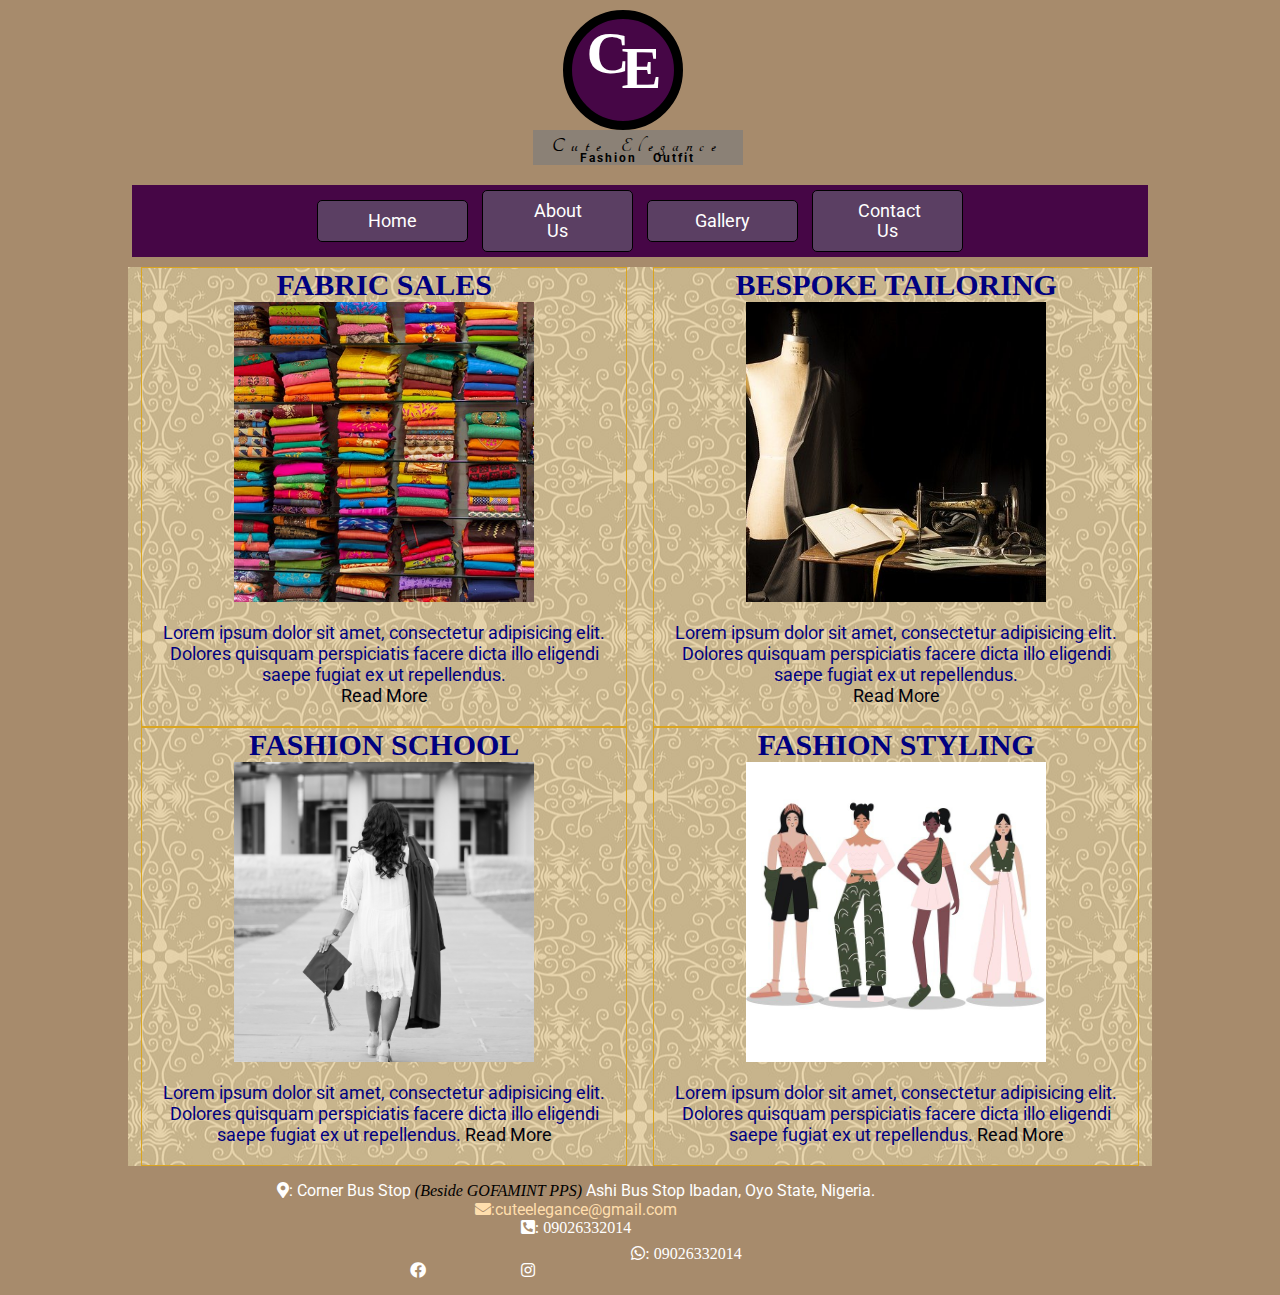
<file: index.html>
<!DOCTYPE html>
<html lang="en">
  <head>
    <meta charset="UTF-8" />
    <meta http-equiv="X-UA-Compatible" content="IE=edge" />
    <meta name="viewport" content="width=device-width, initial-scale=1.0" />
    <link rel="preconnect" href="https://fonts.googleapis.com" />
    <link rel="preconnect" href="https://fonts.gstatic.com" crossorigin />
    <link
      href="https://fonts.googleapis.com/css2?family=Elsie&family=Roboto:wght@100&family=Tangerine&display=swap"
      rel="stylesheet"
    />
    <link rel="stylesheet" href="fontawesome-free-5.15.4-web/css/all.css" />
    <link rel="stylesheet" href="css/style.css" />
    <title>Cute Elegance</title>
  </head>

  <body>
    <div class="topnav">
      <div class="wrapper">
        <div class="outer">
          <div class="alpha">
            <p class="one">C</p>
            <p class="two">E</p>
          </div>
        </div>
        <div class="name-wrapper">
          <div class="border">
            <p class="three">Cute Elegance</p>
            <p class="four">Fashion Outfit</p>
          </div>
        </div>
      </div>
      <div id="links1">
        <div class="links"><a href="index.html">Home</a></div>
        <div class="links"><a href="about.html">About Us</a></div>
        <div class="links"><a href="#">Gallery</a></div>
        <div class="links"><a href="#">Contact Us</a></div>
      </div>
    </div>
    <div class="middlesect">
      <div class="tiles">
        <div class="tile-title">
          <h2>FABRIC SALES</h2>
        </div>
        <div class="tile-img">
          <img src="images/fabric6.jpg" alt="fabric sales" />
        </div>
        <div class="tile-link">
          <p>
            Lorem ipsum dolor sit amet, consectetur adipisicing elit. Dolores
            quisquam perspiciatis facere dicta illo eligendi saepe fugiat ex ut
            repellendus. <br />
            <a href="">Read More</a>
          </p>
        </div>
      </div>
      <div class="tiles">
        <div class="tile-title">
          <h2>BESPOKE TAILORING</h2>
        </div>
        <div class="tile-img">
          <img src="images/school1.jpg" alt="bespoke tailoring" />
        </div>

        <div class="tile-link">
          <p>
            Lorem ipsum dolor sit amet, consectetur adipisicing elit. Dolores
            quisquam perspiciatis facere dicta illo eligendi saepe fugiat ex ut
            repellendus. <br />
            <a href="">Read More</a>
          </p>
        </div>
      </div>
      <div class="tiles">
        <div class="tile-title">
          <h2>FASHION SCHOOL</h2>
        </div>
        <div class="tile-img">
          <img src="images/grad1.jpg" alt="fashion school" />
        </div>

        <div class="tile-link">
          <p>
            Lorem ipsum dolor sit amet, consectetur adipisicing elit. Dolores
            quisquam perspiciatis facere dicta illo eligendi saepe fugiat ex ut
            repellendus. <a href="">Read More</a> <br />
          </p>
        </div>
      </div>
      <div class="tiles">
        <div class="tile-title">
          <h2>FASHION STYLING</h2>
        </div>
        <div class="tile-img">
          <img src="images/styling2.jpg" alt="fashion styling" />
        </div>

        <div class="tile-link">
          <p>
            Lorem ipsum dolor sit amet, consectetur adipisicing elit. Dolores
            quisquam perspiciatis facere dicta illo eligendi saepe fugiat ex ut
            repellendus. <a href="">Read More</a> <br />
          </p>
        </div>
      </div>
    </div>

    <div class="footer">
      <div class="address">
        <p>
          <i class="fas fa-map-marker-alt"></i>: Corner Bus Stop
          <em>(Beside GOFAMINT PPS)</em> Ashi Bus Stop Ibadan, Oyo State,
          Nigeria.
        </p>
      </div>
      <div class="email">
        <a href="cuteelegance@yahoo.com"
          ><i class="fas fa-envelope"></i>:cuteelegance@gmail.com</a
        >
      </div>
      <div class="phone">
        <p><i class="fas fa-phone-square-alt"></i>: 09026332014</p>
      </div>

      <div class="socials">
        <div class="if">
          <a href=""><i class="fab fa-facebook"></i></a>
        </div>
        <div class="if">
          <a href="https://instagram.com/tifeallen?utm_medium=copy_link"
            ><i class="fab fa-instagram"></i
          ></a>
        </div>
        <div class="whatsapp">
          <p><i class="fab fa-whatsapp"></i>: 09026332014</p>
        </div>
      </div>
    </div>
  </body>
</html>
</file>
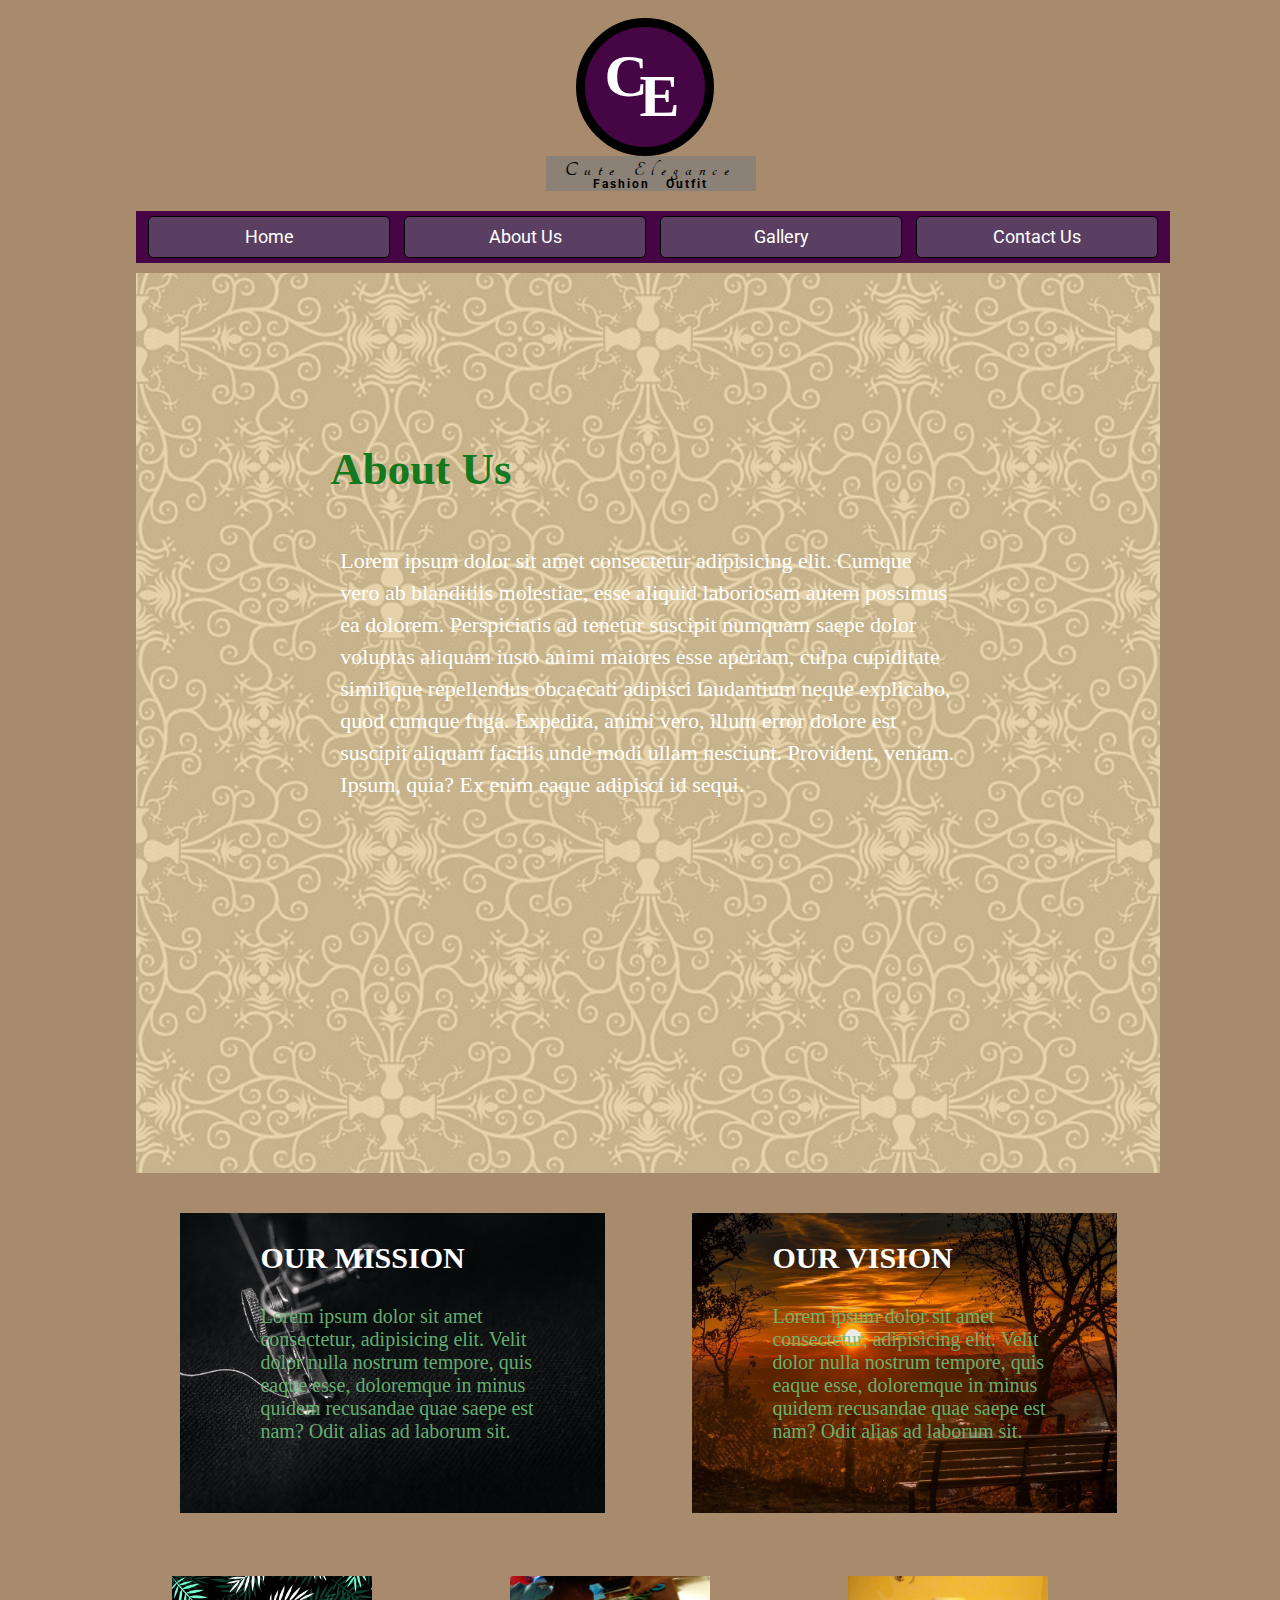
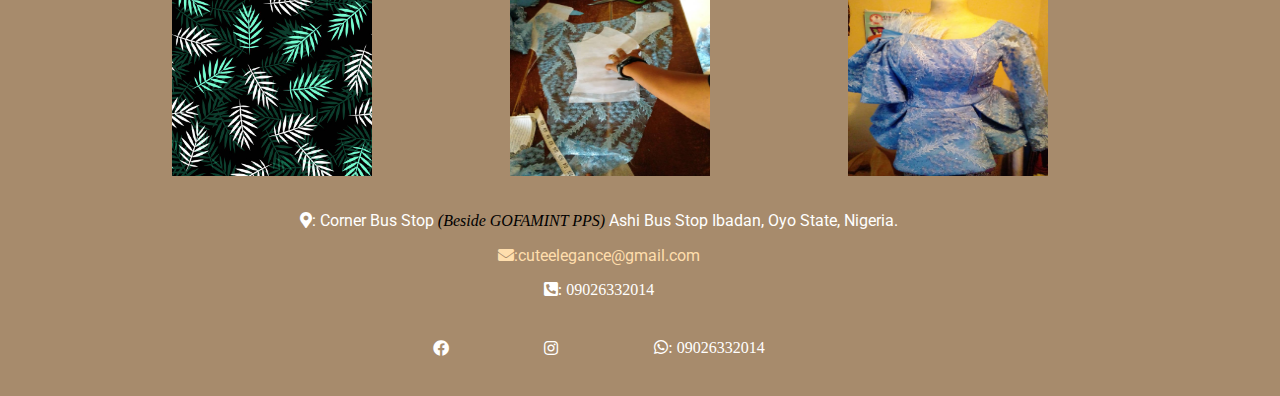
<file: about.html>
<!DOCTYPE html>
<html lang="en">
  <head>
    <meta charset="UTF-8" />
    <meta http-equiv="X-UA-Compatible" content="IE=edge" />
    <meta name="viewport" content="width=device-width, initial-scale=1.0" />
    <link rel="preconnect" href="https://fonts.googleapis.com" />
    <link rel="preconnect" href="https://fonts.gstatic.com" crossorigin />
    <link
      href="https://fonts.googleapis.com/css2?family=Elsie&family=Roboto:wght@100&family=Tangerine&display=swap"
      rel="stylesheet"
    />
    <link rel="stylesheet" href="fontawesome-free-5.15.4-web/css/all.css" />
    <link rel="stylesheet" href="css/about.css" />
    <title>About/Cute Elegance</title>
  </head>

  <body>
    <div class="topnav">
      <div class="wrapper">
        <div class="outer">
          <div class="alpha">
            <p class="one">C</p>
            <p class="two">E</p>
          </div>
        </div>
        <div class="name-wrapper">
          <div class="border">
            <p class="three">Cute Elegance</p>
            <p class="four">Fashion Outfit</p>
          </div>
        </div>
      </div>
      <div id="links1">
        <div class="links"><a href="index.html">Home</a></div>
        <div class="links"><a href="#">About Us</a></div>
        <div class="links"><a href="#">Gallery</a></div>
        <div class="links"><a href="#">Contact Us</a></div>
      </div>
    </div>

    <div class="about-mid">
      <div class="main">
        <div class="background">
          <img src="images/fabric2.jpg" alt="background image" />
        </div>
        <div class="writeup">
          <div>
            <h1>About Us</h1>
          </div>
          <div>
            <p>
              Lorem ipsum dolor sit amet consectetur adipisicing elit. Cumque
              vero ab blanditiis molestiae, esse aliquid laboriosam autem
              possimus ea dolorem. Perspiciatis ad tenetur suscipit numquam
              saepe dolor voluptas aliquam iusto animi maiores esse aperiam,
              culpa cupiditate similique repellendus obcaecati adipisci
              laudantium neque explicabo, quod cumque fuga. Expedita, animi
              vero, illum error dolore est suscipit aliquam facilis unde modi
              ullam nesciunt. Provident, veniam. Ipsum, quia? Ex enim eaque
              adipisci id sequi.
            </p>
          </div>
        </div>
      </div>
      <div class="values">
        <div class="vismis">
          <div class="image">
            <img
              src="images/vision2.jpg"
              alt=" a background image of a lighthouse"
            />
          </div>
          <div class="writeup">
            <div>
              <h2>OUR VISION</h2>
            </div>
            <div>
              <p>
                Lorem ipsum dolor sit amet consectetur, adipisicing elit. Velit
                dolor nulla nostrum tempore, quis eaque esse, doloremque in
                minus quidem recusandae quae saepe est nam? Odit alias ad
                laborum sit.
              </p>
            </div>
          </div>
        </div>
        <div class="vismis">
          <div class="image">
            <img src="images/machine1.jpg" alt="an image of a sewing machine" />
          </div>
          <div class="writeup">
            <div>
              <h2>OUR MISSION</h2>
            </div>
            <div>
              <p>
                Lorem ipsum dolor sit amet consectetur, adipisicing elit. Velit
                dolor nulla nostrum tempore, quis eaque esse, doloremque in
                minus quidem recusandae quae saepe est nam? Odit alias ad
                laborum sit.
              </p>
            </div>
          </div>
        </div>
      </div>
      <div class="bottom-pics">
        <div class="images">
          <img src="images/fabric1.jpg" alt="image of fabric from our stock" />
        </div>
        <div class="images">
          <img src="images/sch4.jpeg" alt="picture from our training school" />
        </div>
        <div class="images">
          <img
            src="images/design1.jpeg"
            alt="picture of WIP for a client's dress"
          />
        </div>
      </div>
    </div>

    <div class="footer">
      <div class="address">
        <p>
          <i class="fas fa-map-marker-alt"></i>: Corner Bus Stop
          <em>(Beside GOFAMINT PPS)</em> Ashi Bus Stop Ibadan, Oyo State,
          Nigeria.
        </p>
      </div>
      <div class="email">
        <a href="cuteelegance@yahoo.com"
          ><i class="fas fa-envelope"></i>:cuteelegance@gmail.com</a
        >
      </div>
      <div class="phone">
        <p><i class="fas fa-phone-square-alt"></i>: 09026332014</p>
      </div>

      <div class="socials">
        <div class="if">
          <a href=""><i class="fab fa-facebook"></i></a>
        </div>
        <div class="if">
          <a href="https://instagram.com/tifeallen?utm_medium=copy_link"
            ><i class="fab fa-instagram"></i
          ></a>
        </div>
        <div class="whatsapp">
          <p><i class="fab fa-whatsapp"></i>: 09026332014</p>
        </div>
      </div>
    </div>
  </body>
</html>
</file>
<file: css/style.css>
* {
  margin: 0;
  padding: 0;
  box-sizing: border-box;
}

body {
  width: 100%;
  background-color: rgb(167, 139, 108);
  box-sizing: border-box;
  overflow-x: hidden;
}

.topnav {
  width: 100%;
  height: auto;
  display: flex;
  flex-direction: row;
  align-items: center;
  justify-content: space-between;
  text-align: right;
  padding: 10px 5px;
}

@media screen and (min-width: 641px) and (max-width: 1007px) {
  .topnav {
    width: 100%;
    height: auto;
    display: flex;
    flex-direction: row-reverse;
    align-items: center;
    justify-content: space-between;
    text-align: left;
    padding: 10px 5px;
  }
}

@media screen and (min-width: 1008px) {
  .topnav {
    display: flex;
    flex-direction: column;
    align-items: center;
    justify-content: center;
    text-align: center;
  }
}

.topnav .wrapper {
  flex: 50%;
  margin-left: -5px;
}

@media screen and (min-width: 641px) and (max-width: 1007px) {
  .topnav .wrapper {
    flex: 22%;
    margin-left: 15px;
  }
}

@media screen and (min-width: 1008px) {
  .topnav .wrapper {
    flex: 70%;
  }
}

.topnav .wrapper .outer {
  width: 100%;
  height: 100%;
  background-color: transparent;
  padding-left: 30px;
}

.topnav .wrapper .outer .alpha {
  width: 120px;
  height: 120px;
  border: 9px solid black;
  border-radius: 50%;
  position: relative;
  background-color: rgb(70, 6, 70);
}

.topnav .wrapper .outer .alpha .one {
  font-size: 60px;
  font-weight: bolder;
  font-family: "Elsie Swash Caps", cursive;
  color: white;
  position: absolute;
  top: 0;
  left: 15px;
}

.topnav .wrapper .outer .alpha .two {
  font-size: 60px;
  font-weight: bolder;
  font-family: "Elsie Swash Caps", cursive;
  color: white;
  position: absolute;
  top: 15px;
  left: 50px;
}

.topnav .wrapper .name-wrapper {
  width: 100%;
  background-color: transparent;
}

.topnav .wrapper .name-wrapper .border {
  width: 210px;
  height: 35px;
  background-color: rgba(111, 119, 128, 0.5);
  position: relative;
  display: flex;
  align-items: center;
  justify-content: center;
}
.topnav .wrapper .name-wrapper .border .three {
  font-size: 20px;
  font-weight: bolder;
  font-family: "Tangerine", cursive;
  color: black;
  position: absolute;
  top: 3.5px;
  word-spacing: 0.2rem;
  letter-spacing: 7px;
}

.topnav .wrapper .name-wrapper .border .four {
  font-size: 12px;
  font-weight: bolder;
  font-family: "Roboto", sans-serif;
  color: black;
  position: absolute;
  top: 21px;
  word-spacing: 0.7rem;
  letter-spacing: 2px;
}
.topnav #links1 {
  flex: 10%;
  padding-top: 50px;
  display: flex;
  flex-direction: column;
  align-items: flex-end;
  justify-content: flex-end;
  text-align: right;
}

@media screen and (min-width: 641px) and (max-width: 1007px) {
  .topnav #links1 {
    flex: 75%;
    margin-left: -5px;
    display: flex;
    flex-direction: row;
    padding: 5px 7px;
    align-items: center;
    justify-content: center;
    text-align: left;
    background-color: brown;
    margin-top: 135px;
    border-radius: 5px;
    width: 100%;
  }
}

@media screen and (min-width: 1008px) {
  .topnav #links1 {
    flex: 30%;
    margin-top: 20px;
    display: flex;
    flex-direction: row;
    align-items: center;
    justify-content: center;
    text-align: center;
    width: 80%;
    background-color: rgb(70, 6, 70);
    padding: 5px 5px;
  }
}

.topnav #links1 .links {
  padding: 8px 18px;
}

.topnav #links1 .links:hover {
  background-color: whitesmoke;
  border-radius: 5px;
}

@media screen and (min-width: 641px) and (max-width: 1007px) {
  .topnav #links1 .links {
    padding: 5px 5px;
    width: 24%;
    text-align: center;
  }
}

@media screen and (min-width: 641px) and (max-width: 1007px) {
  .topnav #links1 .links:hover {
    background-color: rgb(221, 141, 141);
  }
}

@media screen and (min-width: 1008px) {
  .topnav #links1 .links {
    padding: 10px 45px;
    width: 15%;
    background-color: rgba(111, 119, 128, 0.5);
    border: 0.5px solid black;
    border-radius: 5px;
    margin: 0px 7px;
  }
}

@media screen and (min-width: 1008px) {
  .topnav #links1 .links:hover {
    background-image: url(../images/fabric2.jpg);
    background-size: cover;
    color: rgb(48, 5, 48);
    background-color: rgb(0, 0, 0);
  }
}

.topnav #links1 .links a {
  text-decoration: none;
  color: white;
  font-size: 15px;
  font-family: "Roboto", sans-serif;
  text-align: left;
}

.topnav #links1 .links a:hover {
  color: indianred;
}

@media screen and (min-width: 641px) and (max-width: 1007px) {
  .topnav #links1 .links a {
    font-size: 1rem;
    color: white;
  }
}

@media screen and (min-width: 641px) and (max-width: 1007px) {
  .topnav #links1 .links a:hover {
    border-bottom: 0.5px solid goldenrod;
    border-radius: 0px;
    color: black;
  }
}

@media screen and (min-width: 1008px) {
  .topnav #links1 .links a {
    font-size: 1.1rem;
  }
}

@media screen and (min-width: 1008px) {
  .topnav #links1 a:hover {
    color: rgb(70, 6, 70);
  }
}

.topnav #links1 .links a:active {
  color: black;
}

.topnav #logo img {
  width: 180px;
  padding-left: 10px;
}

.middlesect {
  max-width: 1024px;
  margin: 0 auto;
  width: 100%;
  height: auto;
  background-image: url(../images/fabric2.jpg);
  background-repeat: repeat;
  background-position: center;
  object-fit: cover;
  display: flex;
  flex-direction: column;
  align-items: center;
  justify-content: center;
  text-align: center;
}

@media screen and (min-width: 641px) and (max-width: 1007px) {
  .middlesect {
    display: grid;
    grid-template-columns: 1fr 1fr;
  }
}

@media screen and (min-width: 1008px) {
  .middlesect {
    display: grid;
    grid-template-columns: 1fr 1fr;
  }
}

.middlesect .tiles {
  width: 98%;
  height: auto;
  display: flex;
  flex-direction: column;
  align-items: center;
  justify-content: center;
  text-align: center;
  border: 1px solid goldenrod;
  margin: 0px;
}

@media screen and (min-width: 641px) and (max-width: 1007px) {
  .middlesect .tiles {
    width: 100%;
    justify-content: space-around;
    align-items: center;
  }
}

@media screen and (min-width: 1008px) {
  .middlesect .tiles {
    width: 95%;
    justify-content: space-around;
    align-items: center;
    margin-left: 13px;
  }
}

.middlesect .tiles .tile-title h2 {
  font-family: "Elsie Swash Caps", cursive;
  font-weight: bolder;
  font-size: 30px;
  color: navy;
}

.middlesect .tiles .tile-img {
  width: 100%;
  height: 20%;
  display: flex;
  flex-direction: column;
  align-items: center;
  justify-content: center;
  text-align: center;
}

.middlesect .tiles .tile-link {
  padding: 20px;
}

.middlesect .tiles .tile-link p {
  font-family: "Roboto", sans-serif;
  font-size: 18px;
  color: navy;
}

.middlesect .tiles .tile-link a {
  font-size: 18px;
  color: rgb(2, 2, 14);
  text-decoration: none;
  font-family: "Roboto", sans-serif;
}

.middlesect .tiles .tile-link a:hover {
  color: white;
  opacity: 0.5;
}

.middlesect .tiles .tile-img img {
  width: 300px;
  height: 300px;
  object-fit: cover;
}

.footer {
  width: 90%;
  display: flex;
  flex-direction: column;
  align-items: center;
  justify-content: center;
  padding: 15px;
}

.footer .address {
  text-align: center;
}

.footer .address p {
  color: white;
  font-family: "Roboto", sans-serif;
}

.footer .address p em {
  color: black;
  font-family: "Elsie Swash Caps", cursive;
}

.footer .email a {
  color: navajowhite;
  text-decoration: none;
  font-family: "Roboto", sans-serif;
}

.footer .phone {
  color: white;
  font-family: "Elsie Swash Caps", cursive;
}

.footer .socials {
  display: grid;
  grid-template-columns: 1fr 1fr 1fr;
}

.footer .socials .if {
  padding-top: 25px;
}

.footer .socials .if a {
  color: white;
  font-family: "Elsie Swash Caps", cursive;
}

.footer .socials .whatsapp p {
  color: white;
  padding-top: 8px;
  font-family: "Elsie Swash Caps", cursive;
}
</file>
<file: css/about.css>
body {
    width: 100%;
    height: 100%;
    background-color: rgb(167, 139, 108);
    box-sizing: border-box;
   overflow-x: hidden;
    
}

.topnav {
    width: 100%;
    height: auto;
    display: flex;
    flex-direction: row;
    align-items: center;
    justify-content: space-between;
    text-align: right;
    padding: 10px 5px;
}

@media screen and (min-width: 641px) and (max-width: 1007px){
    .topnav{
        width: 100%;
        height: auto;
        display: flex;
        flex-direction: row-reverse;
        align-items: center;
        justify-content: space-between;
        text-align: left;
        padding: 10px 5px;
    }
}

@media screen and (min-width: 1008px) {
    .topnav {
        display: flex;
        flex-direction: column;
        align-items: center;
        justify-content: center;
        text-align: center;
    }
}

.topnav .wrapper {
    flex: 50%;
    margin-left: -5px;

}

@media screen and (min-width: 641px) and (max-width: 1007px) {
    .topnav .wrapper {
        flex: 22%;
        margin-left: 15px;
    }
}

@media screen and (min-width: 1008px) {
    .topnav .wrapper {
        flex: 70%;
    }
}


.topnav .wrapper .outer {
    width: 100%;
    height: 100%;
    background-color: transparent;
    padding-left: 30px;
}

.topnav .wrapper .outer .alpha {
   width: 120px;
   height: 120px;
   border: 9px solid black;
   border-radius: 50%;
   position: relative;
   background-color: rgb(70, 6, 70);
}

.topnav .wrapper .outer .alpha .one {
    font-size: 60px;
    font-weight: bolder;
    font-family: 'Elsie Swash Caps', cursive;
    color: white;
    position: absolute;
    top: -45px;
    left: 20px;
 }

 .topnav .wrapper .outer .alpha .two {
    font-size: 60px;
    font-weight: bolder;
    font-family: 'Elsie Swash Caps', cursive;
    color: white;
    position: absolute;
    top: -25px;
    left: 55px;
 }

 

 .topnav .wrapper .name-wrapper{
    width: 100%;
     background-color: transparent;
 }

 .topnav .wrapper .name-wrapper .border{
    width: 210px;
    height: 35px;
    background-color: rgba(111, 119, 128, 0.5);
    position: relative;
    display: flex;
    align-items: center;
    justify-content: center;
    
}
.topnav .wrapper .name-wrapper .border .three {
    font-size: 20px;
    font-weight: bolder;
    font-family: 'Tangerine', cursive;
    color: black;
    position: absolute;
    top: -18px;
    word-spacing: 0.2rem;
    letter-spacing: 7px;
}

.topnav .wrapper .name-wrapper .border .four {
    font-size: 12px;
    font-weight: bolder;
    font-family: 'Roboto', sans-serif;
    color: black;
    position: absolute;
    top: 9px;
    word-spacing: 0.7rem;
    letter-spacing: 2px;
}
.topnav #links1 {
    flex: 10%;
    padding-top: 50px;
    display: flex;
    flex-direction: column;
    align-items: flex-end;
    justify-content: flex-end;
    text-align: right;
 }

 @media screen and (min-width: 641px) and (max-width: 1007px){
.topnav #links1 {
    flex: 75%;
    margin-left: -5px;       
    display: flex;
    flex-direction: row;
    padding: 5px 7px;
    align-items: center;
    justify-content: center;   
    text-align: left;
    background-color: brown;
    margin-top: 135px;
    border-radius: 5px;
    width: 100%;
    }
 }

 @media screen and (min-width: 1008px) {
    .topnav #links1 {
        flex: 30%;
        margin-top: 20px;
        display: flex;
        flex-direction: row;
        align-items: center;
        justify-content: center;
        text-align: center;
        width: 80%;
        background-color: rgb(70, 6, 70);
        padding: 5px 5px;
      
    }
}




.topnav #links1 .links {
   padding: 8px 18px; 
}

    

.topnav #links1 .links:hover {
    background-color: whitesmoke;
    border-radius: 5px;
}

@media screen and (min-width: 641px) and (max-width: 1007px) {
    .topnav #links1 .links { 
        padding: 5px 5px;
        width: 24%;
        text-align: center;
        
    }
}


@media screen and (min-width: 641px) and (max-width: 1007px) {
    .topnav #links1 .links:hover { 
        background-color: rgb(221, 141, 141);
    }
}


@media screen and (min-width: 1008px) {
    .topnav #links1 .links {
      padding: 10px 45px;
      width: 15%;
      background-color: rgba(111, 119, 128, 0.5);
      border: 0.5px solid black;
      border-radius: 5px;
      margin: 0px 7px;
    }
}

@media screen and (min-width: 1008px) {
    .topnav #links1 .links:hover {
        background-image: url(../images/fabric2.jpg);
       background-size: cover;
       color: rgb(48, 5, 48);
       background-color: rgb(0, 0, 0);
    }
}



.topnav #links1 .links a {
    text-decoration: none;
    color: white;
    font-size: 15px;
    font-family: 'Roboto', sans-serif;
    text-align: left;
}


.topnav #links1 .links a:hover {
    color: indianred;
}

@media screen and (min-width: 641px) and (max-width: 1007px) {
    .topnav #links1 .links a{ 
        font-size: 1rem;
        color: white;
      }
}

@media screen and (min-width: 641px) and (max-width: 1007px) {
    .topnav #links1 .links a:hover { 
        border-bottom: 0.5px solid goldenrod;
        border-radius: 0px;
        color: black;
        }
}

@media screen and (min-width: 1008px) {
    .topnav #links1 .links a {
       font-size: 1.1rem;
    }
}

@media screen and (min-width: 1008px) {
    .topnav #links1 a:hover {
       color: rgb(70, 6, 70);
    }
}

.topnav #links1 .links a:active {
    color: black;
}



.topnav #logo img {
    width: 180px;  
    padding-left: 10px; 
}


.about-mid {
    width: 100%;
    max-width: 1024px;
    margin: 0 auto;
}


.about-mid .main {
    width: 100%;
    display: flex;
    flex-direction: column;
    align-items: center;
    justify-content: center;
    position: relative;
    top: 0;
    left: 0;
}

.about-mid .main .background{
    width: 100%;
    display: flex;
    flex-direction: column;
    align-items: center;
    justify-content: center;
}

.about-mid .main .background img{
    width: 100%;
    object-fit: cover;
}

@media screen and (min-width: 641px) and (max-width: 1007px) {
.about-mid .main .background img{
   width: 100%;
   height: 100vh;
    object-fit: cover;
}
}


@media screen and (min-width: 1008px) {
    .about-mid .main .background img{
       width: 100%;
       height: 100vh;
        object-fit: cover;
    }
    }
.about-mid .main .writeup{
    width: 70%;
    padding: 5px;
   position: absolute;
   top: 40px;
   left: 70px;
}


@media screen and (min-width: 641px) and (max-width:1007px){
.about-mid .main .writeup {
    position: absolute;
    top: 15%;
    left: 13%;
    width: 70%;
}
}

@media screen and (min-width: 1008px) {
    .about-mid .main .writeup {
        position: absolute;
        top: 15%;
        left: 18%;
        width: 60%;
    }
    }

.about-mid .main .writeup h1{
    width: 100%;
    color: rgba(1, 114, 19, 0.932);
    padding: 0px 5px;
    font-size: 40px;
    margin-bottom: 50px;
}

@media screen and (min-width: 641px) and (max-width:1007px){
    .about-mid .main .writeup h1{
        font-size: 45px;
    }
    }


    @media screen and (min-width: 1008px) {
        .about-mid .main .writeup h1{
            font-size: 45px;
        }
        }
    

.about-mid .main .writeup p{
    width: 100%;
   color: white;
   padding: 0px 15px;
   font-size: 18px;
}

@media screen and (min-width: 641px) and (max-width:1007px){
    .about-mid .main .writeup p{
        font-size: 22px;
        line-height: 2rem;
    }
    }

    @media screen and (min-width: 1008px) {
        .about-mid .main .writeup p{
            font-size: 22px;
            line-height: 2rem;
        }
        }

.about-mid .values {
    display: flex;
    flex-direction: column;
    align-items: center;
    justify-content: center;
   
}

@media screen and (min-width: 1008px) {
    .about-mid .values{
        display: flex;
        flex-direction: row-reverse;
        justify-content: space-between;
    }
    }



.about-mid .values .vismis{
    display: flex;
    flex-direction: column;
    align-items: center;
    justify-content: center;
    width: 100%;
   padding: 40px;
}



.about-mid .values .vismis .image{
    display: flex;
    flex-direction: column;
    align-items: center;
    justify-content: center;
    width: 80%;
    position: relative;
    
}


@media screen and (min-width: 1008px) {
    .about-mid .values .vismis .image{
        position: unset;
            }
    }



.about-mid .values .vismis .image img{
   width: 98%;
   object-fit: cover;
   
}


@media screen and (min-width: 1008px) {
    .about-mid .values .vismis .image img{
        width: 425px;
        height: 300px;
            }
    }

.about-mid .values .vismis .writeup{
    width: 80%;
    position: absolute;
    left: 15%;
    padding: 10% 11%;
    }


    @media screen and (min-width: 1008px) {
        .about-mid .values .vismis .writeup{
            position: unset;
            margin-top: -340px;
            padding-left: 120px;
            display: flex;
            flex-direction: column;
            
        }
    }
    

.about-mid .values .vismis .writeup h2{
    width: 100%;
    color: white;
    padding: 0px 5px;
    font-size: 30px;
    margin-bottom: 10px;
}


@media screen and (min-width: 641px) and (max-width:1007px){
    .about-mid .values .vismis .writeup h2{
        font-size: 40px;
    }
    }


    @media screen and (min-width: 1008px){
        .about-mid .values .vismis .writeup h2{
            font-size: 30px;
        }
        }




.about-mid .values .vismis .writeup p {
    width: 70%;
    color: rgba(106, 189, 120, 0.932);
    padding: 0px 5px;
    font-size: 15px;
    margin-bottom: 50px;
    
}

@media screen and (min-width: 641px) and (max-width:1007px){
    .about-mid .values .vismis .writeup p{
        font-size: 20px;
       
    }
    }


    @media screen and (min-width: 1008px){
        .about-mid .values .vismis .writeup p{
            font-size: 20px;
            width: 80%;
        }
        }

.about-mid .bottom-pics {
    width: 100%;
    height: 100%;
    display: flex;
    flex-direction: row;
    align-items: center;
    justify-content: center;
    margin-left: -10px;
}

@media screen and (min-width: 641px){.about-mid .bottom-pics {
    width: 100%;
    height: 100%;
    display: flex;
    flex-direction: row;
    align-items: center;
    justify-content: center;
    padding-left: 4%;
}
}
.about-mid .bottom-pics .images {
    width: 33%;
    height: 100%;
}

.about-mid .bottom-pics .images img {
    width: 200px;
    height: 200px;

}



































.footer {
    width: 90%;
    display: flex;
    flex-direction: column;
    align-items: center;
    justify-content: center;
    padding: 15px;
    
}

.footer .address{
    text-align: center;
    
}

.footer .address p{
    color: white;
    font-family: 'Roboto', sans-serif;
}

.footer .address p em{
    color: black;
    font-family: 'Elsie Swash Caps', cursive;
}


.footer .email a{
    color: navajowhite;
    text-decoration: none;
    font-family: 'Roboto', sans-serif;
}

.footer .phone{
   color: white;
   font-family: 'Elsie Swash Caps', cursive;
}

.footer .socials{
    display: grid;
    grid-template-columns: 1fr 1fr 1fr;    
}

.footer .socials .if{
    padding-top: 25px;  
    
}

.footer .socials .if a{
    color: white; 
    font-family: 'Elsie Swash Caps', cursive;
}


.footer .socials .whatsapp p{
    color: white; 
    padding-top: 8px; 
    font-family: 'Elsie Swash Caps', cursive;
}
</file>
